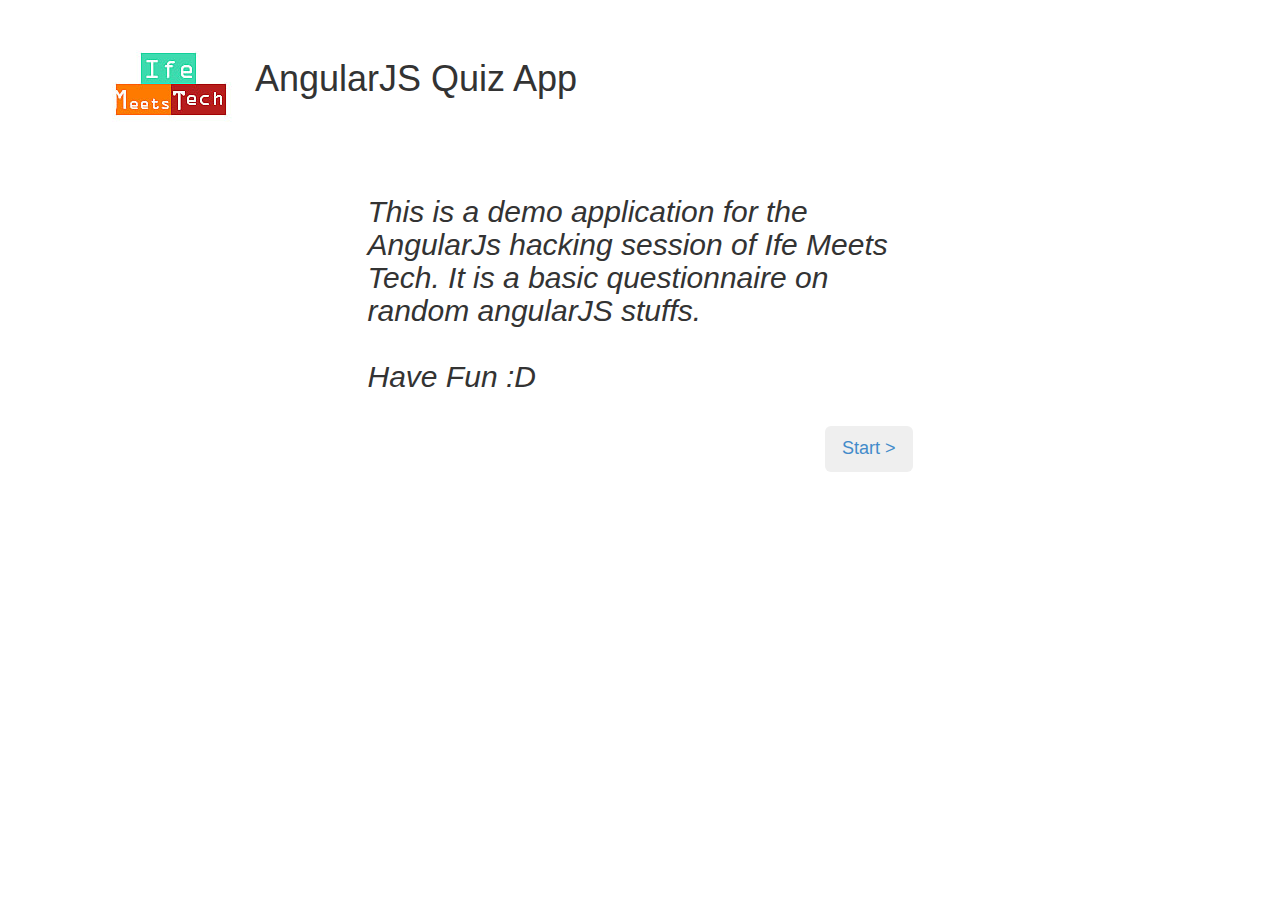
<file: index.html>
<html ng-app="IMTDemo">
	<head>
		<link rel="stylesheet" type="text/css" href="css/bootstrap.min.css">

		<style type="text/css">
			.option{
				font-size: 26px;
				padding-left: 10px;
			}
		</style>
	</head>
	<body>

	<div class="container">
		<img src="imt.png">
		<span class="h1">AngularJS Quiz App</span>
		<div ng-view></div>
	</div>

		<script type="text/javascript" src="js/jquery.min.js"></script>
		<script type="text/javascript" src="js/bootstrap.min.js"></script>

		<script type="text/javascript" src="js/angular.min.js"></script>
		<script type="text/javascript" src="js/angular-route.min.js"></script>

		<!-- Prevent Cross Site Errors -->
		<!-- // <script type="text/ng-template" id="partials/question.html"></script> -->
		<!-- // <script type="text/ng-template" id="partials/welcome.html"></script> -->

		<script type="text/javascript" src="js/app.js"></script>
	</body>
</html>
</file>
